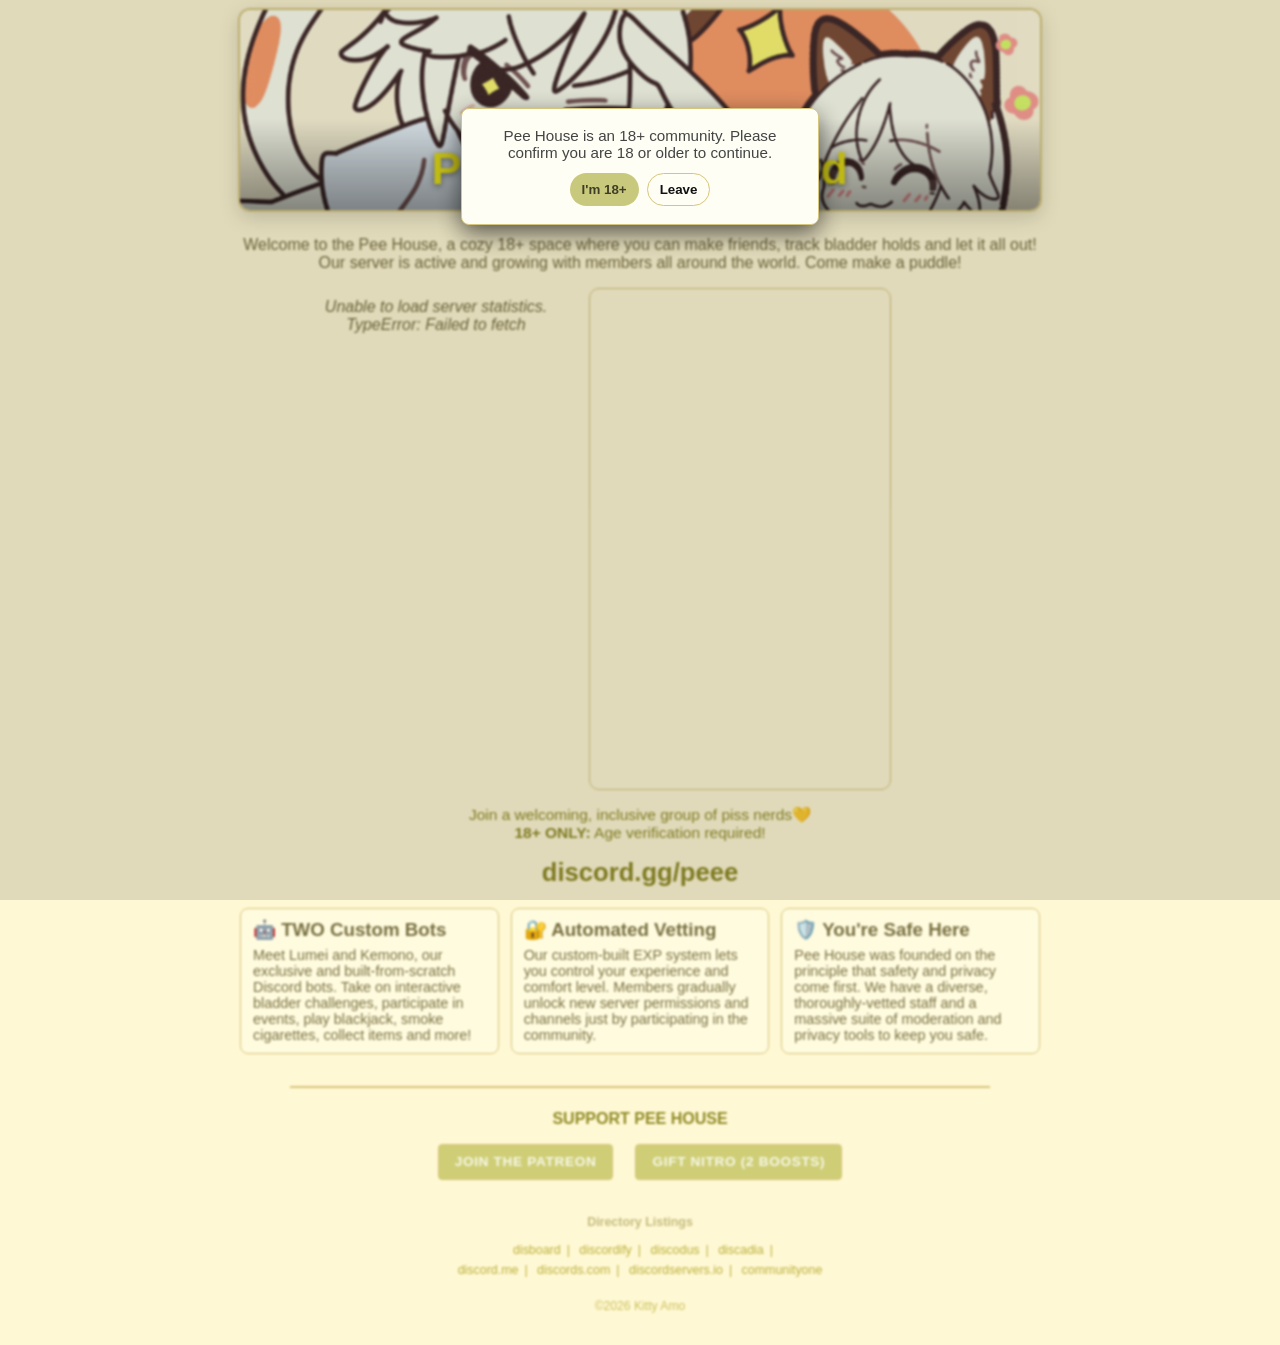
<file: index.html>
<!DOCTYPE html>
<html>
<head>
    <link rel="canonical" href="https://pee.house/" />

    <title>Pee House Discord Server — Welcome</title>

    <script type="application/ld+json">
    {
    "@context": "https://schema.org",
    "@type": "WebSite",
    "name": "Pee House",
    "alternateName": "Pee House Discord server",
    "url": "https://pee.house/",
    "description": "Landing page for the Pee House 18+ chat on Discord.",
    "publisher": {
        "@type": "Organization",
        "name": "Pee House",
        "logo": {
        "@type": "ImageObject",
        "url": "https://pee.house/assets/ph-favicon.png"
        }
    }
    }
    </script>

    <meta property="og:title" content="Pee House">
    <meta property="og:description" content="Bring a change of clothes! A comfy and inclusive 18+ chat for peebrained dorks.">
    <meta property="og:image" content="https://pee.house/assets/DrinkingAnime.gif">
    <meta name="theme-color" content="#f8f2b6">
    <meta name="viewport" content="width=device-width, initial-scale=1">
    <link rel="icon" href="assets/ph-favicon.png" type="image/png" sizes="32x32">
    <link rel="shortcut icon" href="assets/ph-favicon.png" type="image/png">
    <link rel="apple-touch-icon" href="assets/ph-favicon.png">
    <link rel="stylesheet" href="assets/banner.css">

    <style>
        h1 a { color: #DDD618; }
        
        /* 1. DEFAULT LIGHT MODE */
        :root {
            --page-bg: #fff8d4;
            --page-text: #786f40;
            --card-bg: #fffbdf;
            --card-border: #d6c57d;
            --label: #8f8a25;
            --muted: #444;
            --footer-text: #b9b038;
            --footer-heading: #c2bb7c;
            --button-bg: #c9c97e;
            --button-text: #3e3e26;
            --modal-bg: #fffef5;
            --modal-text: #111;
            --modal-overlay: rgba(0,0,0,0.12);
            --title-color: #DDD618;
            --title-hover: #fff37a;
        }
        
        .join-button:hover {
            background: #f7e992;
        }
        .age-decline { border-color: rgba(0,0,0,0.08); }

        /* 2. DARK MODE WHEN REQUESTED */
        @media (prefers-color-scheme: dark) {
            :root {
                --page-bg: #2c2c2c;
                --page-text: #f3f4d3;
                --card-bg: #595959;
                --card-border: #333;
                --label: #bdbb4e;
                --muted: #ddd;
                --footer-text: #c7bb6383;
                --footer-heading: #d3c41f8e;
                --button-bg: #DDD618;
                --button-text: #111;
                --modal-bg: #121212;
                --modal-text: #fff;
                --modal-overlay: rgba(0,0,0,0.6);
                --title-color: #DDD618;
                --title-hover: #ffeb3b;
            }
            .join-button:hover {
                background: #ffeb3b;
            }
            .age-decline { border-color: rgba(255,255,255,0.06); }
        }

        body {
            display: flex;
            flex-direction: column;
            align-items: center;
            text-align: center;
            font-family: 'Segoe UI', 'Helvetica Neue', Arial, sans-serif;
            background: var(--page-bg);
            color: var(--page-text);
            padding: 20px;
        }

        .main-layout {
            display: flex;
            flex-wrap: wrap;
            justify-content: center;
            gap: 4px;
            width: auto;
            max-width: 700px;
            box-sizing: border-box;
            align-items: flex-start;
        }

        .stats-card-wrapper,
        .widget-wrapper {
            width: 100%;
            max-width: 300px;
            box-sizing: border-box;
            padding: 0;
        }

        .widget-wrapper {
            display: flex;
            justify-content: center;
            align-items: stretch;
        }

        .discord-widget {
            width: 100%;
            max-width: 320px;
            min-width: 280px;
            border-radius: 10px;
            overflow: hidden;
            border: 1px solid var(--card-border);
            display: block;
        }

        .stats-card-wrapper { display: flex; justify-content: center; }

        .stats-card {
            background: var(--card-bg);
            padding: 20px;
            border-radius: 10px;
            margin: 0;
            border: 1px solid var(--card-border);
            max-width: 300px;
            width: 100%;
            box-sizing: border-box;
            text-align: right;
        }

        .stats-title {
            font-size: 1.4rem;
            margin-bottom: 10px;
            color: var(--page-text);
        }

        .stat-line {
            margin: 4px 0;
            font-size: 1rem;
        }

        .stat-label {
            font-weight: bold;
            color: var(--label);
        }

        #stats-loading {
            margin-top: 10px;
            font-style: italic;
        }

        .join-button {
            display: inline-block;
            margin: 8px 6px 12px;
            padding: 16px 32px; /* Increased padding for a larger overall size */
            font-size: 1.2rem; /* Added font-size to make the text bigger */
            border-radius: 999px;
            background: var(--button-bg);
            color: var(--button-text);
            font-weight: bold;
            text-decoration: none;
            transition: background 0.2s ease, transform 0.2s ease;
        }


        .join-button:hover {
            transform: translateY(-1px);
        }

        .secondary-link {
            display: inline-block;
            margin-top: 6px;
            color: var(--page-text);
            font-size: 0.92rem;
            text-decoration: underline;
            transition: color 0.2s ease;
        }

        .secondary-link:hover {
            color: var(--button-bg);
        }

        .center-join { text-align: center; margin-top: 10px; }
        
        .banner-image {
            max-height: 400px;
            min-height: 200px;
        }
        
        .community-note {
            text-align: center;
            margin: 16px -10px;
            color: var(--label);
            font-size: 15.5px;
        }
        
        .footer-links {
            display: block;
            margin-top: 18px;
            padding-top: 18px;
            border-top: 2px solid var(--card-border);
            color: var(--footer-text);
            font-size: 0.777rem;
            line-height: 1.6;
            text-align: center;
            max-width: 700px;
            margin-left: auto;
            margin-right: auto;
        }
        .footer-links a {
            color: var(--footer-text);
            text-decoration: none;
            margin: 0 6px;
        }
        .footer-links a:hover {
            color: var(--button-bg);
            text-decoration: underline;
        }
        .footer-links .footer-label {
            display: block;
            margin-bottom: 8px;
            font-weight: 600;
            color: var(--footer-heading);
        }

        .footer-links .footer-label:first-of-type {
            margin-bottom: 12px;
            font-size: 1rem;
            font-weight: 700;
            color: var(--label);
        }

        .footer-patreon-wrapper {
            margin-bottom: 14px;
            display: flex;
            justify-content: center;
            gap: 10px; /* Adds space between the buttons */
            flex-wrap: wrap; /* Keeps it clean on mobile screens */
        }

                /* --- KO-FI WIDGET THEME OVERRIDES --- */

        /* Style Ko-fi button to match footer buttons exactly */
        .kofi-button {
            display: inline-block !important;
            padding: 6px 16px !important;
            border: 1px solid var(--card-border) !important;
            border-radius: 4px !important;
            background-color: rgba(198, 198, 101, 0.843) !important;
            box-shadow: none !important;
            transition: background 0.2s ease, color 0.2s ease !important;
            font-family: 'Segoe UI', 'Helvetica Neue', Arial, sans-serif !important;
        }

        /* Ko-fi text and all nested elements */
        .kofi-button * {
            color: var(--page-text) !important;
            font-weight: bold !important;
        }

        span.kofitext {
            color: var(--page-text) !important;
            font-weight: bold !important;
        }

        /* Ko-fi hover effect */
        .kofi-button:hover {
            background: #FF6B35 !important;
            color: #ffffff !important;
            border-color: #FF6B35 !important;
        }

        .kofi-button:hover * {
            color: #ffffff !important;
        }

        /* STRICT OVERRIDE FOR PREFERS-COLOR-SCHEME: DARK */
        @media (prefers-color-scheme: dark) {
            .kofi-button {
                border: 1px solid var(--card-border) !important;
                background-color: rgba(221, 214, 24, 0.3) !important;
                color: var(--page-text) !important;
            }
            
            .kofi-button * {
                color: var(--page-text) !important;
                font-weight: bold !important;
            }
            
            span.kofitext {
                color: var(--page-text) !important;
                font-weight: bold !important;
            }
            
            .kofi-button:hover {
                background: #FF6B35 !important;
                color: #ffffff !important;
                border-color: #FF6B35 !important;
            }
            
            .kofi-button:hover * {
                color: #ffffff !important;
            }
        }
        
        /* Features layout: stack by default, row at >=900px */
        .features {
            display: flex;
            flex-direction: column;
            gap: 12px;
            max-width: 800px;
            margin: 0 auto 32px;
            text-align: left;
            align-items: stretch;
        }
        .feature-card {
            background: var(--card-bg);
            border: 1px solid var(--card-border);
            padding: 10px 12px;
            border-radius: 8px;
            box-sizing: border-box;
            width: 100%;
            flex: none; /* stacked by default */
            min-width: 0;
        }
        .feature-card h3 { margin-top: 0; margin-bottom: 6px; }
        .feature-card p { margin: 0; }
        @media (min-width: 900px) {
            .features { flex-direction: row; justify-content: center; align-items: flex-start; }
            .feature-card { flex: 0 1 260px; width: auto; }
        }

        /* Shared button styles */
        .footer-btn {
            display: inline-block;
            font-size: 0.85rem;
            font-weight: bold;
            text-decoration: none;
            letter-spacing: 0.05em;
            padding: 6px 16px;
            border: 1px solid var(--card-border);
            border-radius: 4px;
            background-color: rgba(198, 198, 101, 0.843);
            color: rgba(255, 255, 255, 0.843) !important;
            transition: background 0.2s ease, color 0.2s ease;
        }

        /* Patreon Specific Hover */
        .footer-btn.patreon:hover {
            background: #FF424D; /* Patreon Orange */
            color: #ffffff !important;
            text-decoration: none !important;
        }

        /* Discord Nitro Specific Hover */
        .footer-btn.nitro:hover {
            background: #5865F2; /* Discord Blurple */
            color: #ffffff !important;
            text-decoration: none !important;
        }

        @media (prefers-color-scheme: dark) {
            .footer-btn {
                background-color: rgba(221, 214, 24, 0.3);
            }
        }

        /* Age modal styles */
        #age-modal { position: fixed; inset: 0; display: none; z-index: 9999; }
        .age-modal-overlay { position: absolute; inset: 0; background: var(--modal-overlay); }
        .age-modal-box { position: relative; width: 320px; max-width: calc(100% - 40px); margin: 12vh auto; background: var(--modal-bg); color: var(--modal-text); border-radius: 8px; padding: 18px; box-shadow: 0 8px 24px rgba(0,0,0,0.6); border: 1px solid var(--card-border); text-align: center; }
        .age-modal-desc { font-size: 0.95rem; color: var(--muted); margin-bottom: 12px; }
        .age-modal-actions { display:flex; gap:8px; justify-content:center; }
        .age-btn { padding: 8px 12px; border-radius: 999px; border: none; cursor: pointer; font-weight:600; }
        .age-confirm { background: var(--button-bg); color: var(--button-text); }
        .age-decline { background: transparent; color: var(--modal-text); border: 1px solid var(--card-border); }

        /* Desktop: force inline, tighter widths */
        @media (min-width: 900px) {
            .main-layout { flex-wrap: nowrap; }
            .stats-card-wrapper, .widget-wrapper { flex: 0 0 300px; max-width: 300px; }
            .stats-card { max-width: 300px; }
            .discord-widget { max-width: 300px; min-width: 300px; }
        }

        /* Hide the line breaks by default (on mobile/tablets) */
        .desktop-only-br {
            display: none;
        }

        /* Mobile-only blank-line spacer */
        .mobile-only-br {
            display: inline;
        }

        /* Force them to display as active line breaks on desktop screens */
        @media (min-width: 900px) {
            .desktop-only-br {
                display: inline;
            }
            .mobile-only-br {
                display: none;
            }
        }
    
    </style>
</head>

<body>
    <div id="age-modal" aria-hidden="false">
        <div class="age-modal-overlay"></div>
        <div class="age-modal-box" role="dialog" aria-describedby="age-modal-desc">
            <div id="age-modal-desc" class="age-modal-desc">Pee House is an 18+ community. Please confirm you are 18 or older to continue.</div>
            <div class="age-modal-actions">
                <button id="age-confirm" class="age-btn age-confirm">I'm 18+</button>
                <button id="age-decline" class="age-btn age-decline">Leave</button>
            </div>
        </div>
    </div>
    <div id="page-content">
        <div class="banner-hero">
            <img src="assets/bannerwithurl.png" alt="Pee House - Anime girl hugging water drink" class="banner-image" loading="lazy">
            <h1 class="banner-title">
                <a href="/" class="banner-title-link">Pee House Discord</a>
            </h1>
        </div>
        <p>Welcome to the Pee House, a cozy 18+ space where you can make friends, track bladder holds and let it all out!<br class="desktop-only-br">
        Our server is active and growing with members all around the world.<br class="mobile-only-br">
        Come make a puddle!</p>

        <div class="main-layout">
            <div class="stats-card-wrapper">
                <div id="server-stats">
                    <div id="stats-loading">Loading server statistics…</div>
                    <div id="stats-container"></div>
                </div>
            </div>
            <div class="widget-wrapper">
                <iframe id="discord-widget" class="discord-widget" src="https://discord.com/widget?id=1178054988266737784"
                        width="100%" height="500"
                        allowtransparency="true"
                        frameborder="0"
                        sandbox="allow-popups allow-popups-to-escape-sandbox allow-same-origin allow-scripts">
                </iframe>
            </div>
        </div>
        
        <div class="community-note">
            Join a welcoming, inclusive group of piss nerds💛<br>
            <strong>18+ ONLY:</strong> Age verification required!<br>
        </div>
        
        <div id="website-join" class="center-join"></div>
            <h2 style="color: var(--label); margin-top: 15px; font-size: 1.6rem;">discord.gg/peee</h2>
    <div class="features">
        
        <!-- Feature 1: Custom Bots -->
        <div class="feature-card">
            <h3 style="margin-top: 0; color: var(--page-text);">🤖 TWO Custom Bots</h3>
            <p style="font-size: 0.9rem; margin-bottom: 0;">Meet Lumei and Kemono, our exclusive and built-from-scratch Discord bots. Take on interactive bladder challenges, participate in events, play blackjack, smoke cigarettes, collect items and more!</p>
        </div>

        <!-- Feature 2: Vetting & Safety -->
        <div class="feature-card">
            <h3 style="margin-top: 0; color: var(--page-text);">🔐 Automated Vetting</h3>
            <p style="font-size: 0.9rem; margin-bottom: 0;">Our custom-built EXP system lets you control your experience and comfort level.  Members gradually unlock new server permissions and channels just by participating in the community.</p>
        </div>

        <!-- Feature 3: Inclusive Space -->
        <div class="feature-card">
            <h3 style="margin-top: 0; color: var(--page-text);">🛡️ You're Safe Here</h3>
            <p style="font-size: 0.9rem; margin-bottom: 0;">Pee House was founded on the principle that safety and privacy come first. We have a diverse, thoroughly-vetted staff and a massive suite of moderation and privacy tools to keep you safe.</p>
        </div>
    </div>
    <footer class="footer-links" aria-label="Support Us">
            <span class="footer-label">SUPPORT PEE HOUSE</span>
            <div class="footer-patreon-wrapper">
                <a href="https://patreon.pee.house" target="_blank" rel="noopener" class="footer-btn patreon">
                    JOIN THE PATREON
                </a>
                <a href="https://pee.house/gift-discord-nitro" target="_blank" rel="noopener" class="footer-btn nitro">
                    GIFT NITRO (2 BOOSTS)
                </a>
            </div>
            <script type='text/javascript' src='https://storage.ko-fi.com/cdn/widget/Widget_2.js'></script>
            <script type='text/javascript'>kofiwidget2.init('BUY ME A DRINK', '#f5df73', 'P5W520V9S5');kofiwidget2.draw();</script>     
            <span class="footer-label"><br>Directory Listings</span>
            <a href="https://disboard.org/server/1178054988266737784" target="_blank" rel="noopener">disboard</a>|
            <a href="https://discordify.net/server/pee/" target="_blank" rel="noopener">discordify</a>|
            <a href="https://discodus.com/server/1178054988266737784" target="_blank" rel="noopener">discodus</a>|
            <a href="https://discadia.com/server/peee/" target="_blank" rel="noopener">discadia</a>|<br>
            <a href="https://discord.me/peee" target="_blank" rel="noopener">discord.me</a>|
            <a href="https://discords.com/servers/pee" target="_blank" rel="noopener">discords.com</a>|
            <a href="https://discordservers.io/server/91526-pee-house" target="_blank" rel="noopener">discordservers.io</a>|
            <a href="https://communityone.io/servers/1178054988266737784/pee-house/" target="_blank" rel="noopener">communityone</a>

            <div style="margin-top: 16px; font-size: 0.76rem; opacity: 0.76;">
                &copy;2026 Kitty Amo
            </div>
        </footer>
    </div>

    <script>
        // Age confirmation logic, remembers choice in localStorage
        (function(){
            const KEY = 'peehouse_age_confirmed_v1';
            const modal = document.getElementById('age-modal');
            const page = document.getElementById('page-content');
            const confirmBtn = document.getElementById('age-confirm');
            const declineBtn = document.getElementById('age-decline');

            function showModal(show){
                if(show){
                    modal.setAttribute('aria-hidden','false');
                    modal.style.display = 'block';
                    if(page) page.style.filter = 'blur(1px)';
                } else {
                    modal.setAttribute('aria-hidden','true');
                    modal.style.display = 'none';
                    if(page) page.style.filter = '';
                }
            }

            // initialize
            try{
                const ok = localStorage.getItem(KEY) === 'true';
                if(ok){ showModal(false); } else { showModal(true); }
            } catch(e){ showModal(true); }

            confirmBtn.addEventListener('click', ()=>{
                try{ localStorage.setItem(KEY,'true'); }catch(e){}
                showModal(false);
            });

            declineBtn.addEventListener('click', ()=>{
                window.location.href = 'https://www.google.com';
            });
        })();
    </script>
    
    <script src='https://storage.ko-fi.com/cdn/scripts/overlay-widget.js'></script>
    <script>
    kofiWidgetOverlay.draw('phouse', {
        'type': 'floating-chat',
        'floating-chat.donateButton.text': 'Ko-Fi',
        'floating-chat.donateButton.background-color': '#fcbf47',
        'floating-chat.donateButton.text-color': '#323842'
    });
    </script>

    <script>
        const WIDGET_ID = '1178054988266737784';
        const API_BASE_URL = 'https://raw.githubusercontent.com/Pee-House/peehouse-site/main/stats.json';
        const TARGET_GUILD_ID = '1178054988266737784';

        function applyDiscordWidgetTheme() {
            const discordIframe = document.getElementById('discord-widget');
            if (!discordIframe) return;

            // Check if the system prefers dark mode
            const isDarkMode = window.matchMedia('(prefers-color-scheme: dark)').matches;
            const theme = isDarkMode ? 'dark' : 'light';

            // Update the iframe source URL dynamically
            discordIframe.src = `https://discord.com/widget?id=1178054988266737784&theme=${theme}`;
        }

        // Run it immediately on page load
        applyDiscordWidgetTheme();

        // Optional: Listen for real-time system theme changes while the user is on the page
        window.matchMedia('(prefers-color-scheme: dark)').addEventListener('change', applyDiscordWidgetTheme);
        

    async function loadServerStats() {
        const loading = document.getElementById('stats-loading');
        const container = document.getElementById('stats-container');
        try {
            const response = await fetch(API_BASE_URL, { cache: "no-store" });
            if (!response.ok) throw new Error("HTTP " + response.status);
            const data = await response.json();
            loading.style.display = 'none';
            const g = data[TARGET_GUILD_ID];
            if (!g) {
                loading.style.display = 'block';
                loading.textContent = 'Stats not found for this server.';
                return;
            }
            const card = document.createElement('div');
            card.className = 'stats-card';
            let vcLine = "";
            if (g.voice_members > 0) {
                vcLine = `<div class="stat-line"><span class="stat-label">${g.voice_members} in VC now!</div>`;
            }
            let inviteLine = "";
            if (g.invite_url) {
                inviteLine = `
                    <div class="stat-line">
                        <a class="join-button" href="${g.invite_url}" target="_blank" rel="noopener">CHAT NOW</a>
                    </div>
                `;
                document.getElementById('website-join').innerHTML = inviteLine;
            }

            card.innerHTML = `
                <div class="stat-line"><span class="stat-label">Total members:</span> ${g.human_members}</div>
                <div class="stat-line"><span class="stat-label">Verified:</span> ${g.verified_members}</div>
                ${vcLine}
                <br>
                <div class="stat-line"><span class="stat-label">Active last 24h:</span> ${g.activity.recent_24h ?? 'temporary error'}</div>
                <div class="stat-line"><span class="stat-label">Active last 7d:</span> ${g.activity.recent_7d ?? 'stats unavailable'}</div>
                <div class="stat-line"><span class="stat-label">Active last 30d:</span> ${g.activity.recent_30d ?? 'check again later'}</div>
            `;
            
            container.appendChild(card);
            
            // FIX APPLIED HERE: Waits a micro-moment for the layout to calculate perfectly
            requestAnimationFrame(() => {
                updateDiscordHeight(card);
            });
            
        } catch (error) {
            loading.textContent = 'Unable to load server statistics.\n' + error;
        }
    }

        function updateDiscordHeight(card) {
            const discordIframe = document.getElementById('discord-widget');
            if (!discordIframe || !card) return;
            const newHeight = card.offsetHeight;
            discordIframe.style.height = `${newHeight}px`;
        }

        loadServerStats();
        

    </script>
</body>
</html>
</file>
<file: assets/banner.css>
.banner-hero {
    position: relative;
    width: 100%;
    max-width: 800px;
    margin: -20px auto 24px;
    border-radius: 12px;
    overflow: hidden;
    box-shadow: 0 6px 20px rgba(0, 0, 0, 0.15);
    border: 2px solid var(--card-border);
}

.banner-image {
    width: 100%;
    height: auto;
    display: block;
    object-fit: cover;
}

.banner-title-link {
    color: inherit;
    text-decoration: none;
    display: block;
    transition: color 0.2s ease;
}

.banner-title-link:hover {
    color: var(--title-hover);
}

.banner-title {
    position: absolute;
    bottom: 0;
    left: 0;
    right: 0;
    margin: 0;
    color: var(--title-color);
    font-size: clamp(1.8rem, 4vw, 2.8rem);
    font-weight: 700;
    text-align: center;
    padding: 24px 20px 16px;
    background: linear-gradient(to bottom, rgba(0,0,0,0) 0%, rgba(0,0,0,0.25) 60%, rgba(0,0,0,0.4) 100%);
    text-shadow: 0 2px 6px rgba(0, 0, 0, 0.5);
    letter-spacing: 0.5px;
    z-index: 10;
}
</file>
